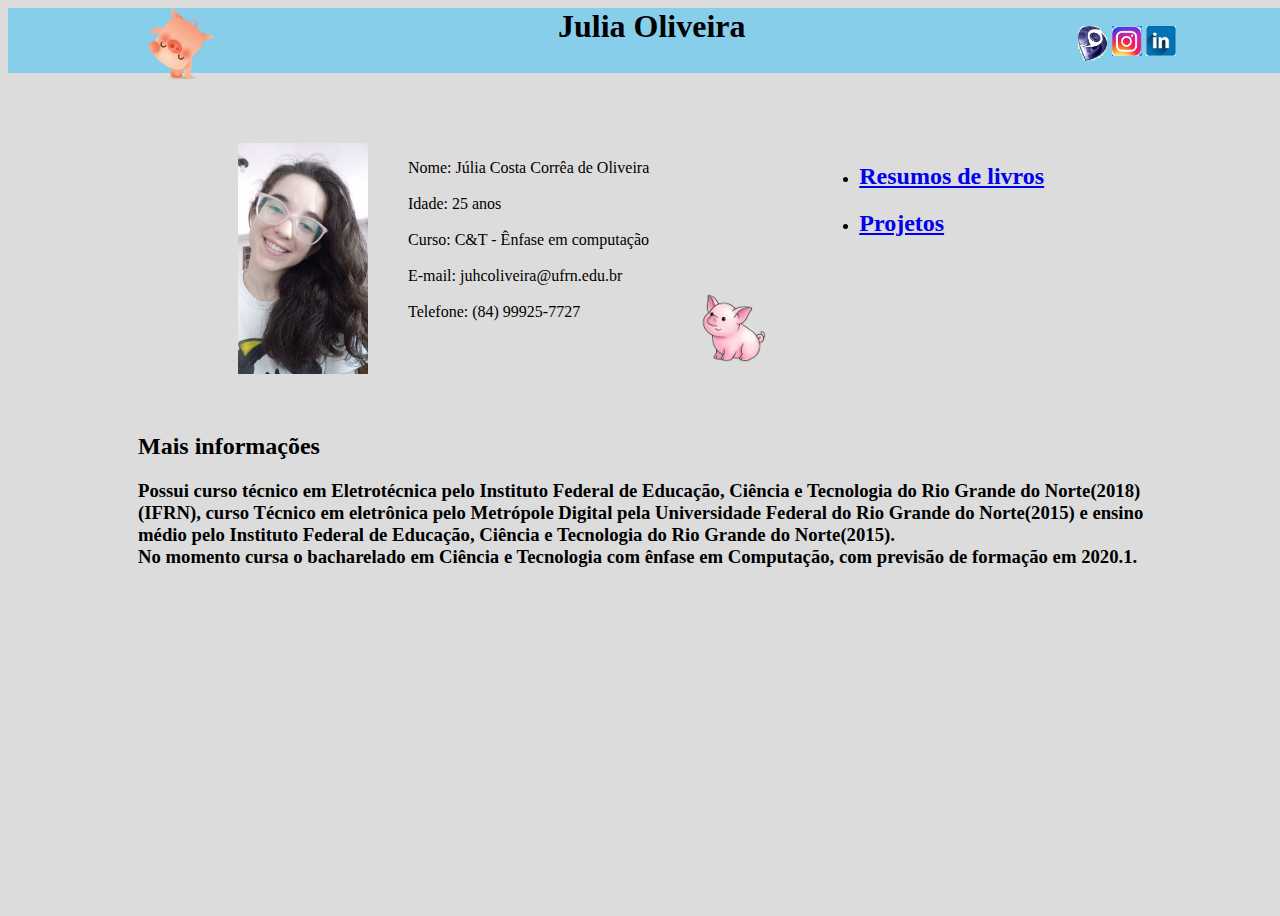
<file: MeuBlog/index.html>
<html>
	<head>
	<link rel="stylesheet" type="text/css" href="./css/main.css">
		<title>Meu blog</title>
	</head>
	
	<body>
		<header class="menu-principal">
			<main>
				<div class="header-1">
			
					<div class="logo">
					<img src="./Img/pig.png" alt="porquinho de cabeça para baixo" width="80">
					</div>
				
					<div class="redes-sociais">
						<ul>
							<li><a href="https://www.linkedin.com/in/j%C3%BAlia-costa-corr%C3%AAa-de-oliveira-02a78015b/"><img src="./Img/linkedin.png" alt="logo do linkedin" width="30"></a></li>
							<li><a href="https://www.instagram.com/jccdo"><img src="./Img/instagram.png" alt="logo do instagram" width="30"></a></li>
							<li><a href="http://lattes.cnpq.br/6105146473125577"><img src="./Img/lattes.png" alt="logo do facebook" width="30"></a></li>
						</ul>
					</div >
					
					<div class="nome">
						<h1>Julia Oliveira</h1>
					</div>
					
				</div>
			</main>
		</header>
		
		<header class="meu-perfil">
			<main>
				<div class="header-2">
			
					<div class="foto">
						<img src="./Img/julia.png" alt="Foto de Julia" width="130">
					</div>
					
					<div class="informacoes">
						<ul>
							<li>Nome: Júlia Costa Corrêa de Oliveira</li><br>
							<li>Idade: 25 anos</li><br>
							<li>Curso: C&T - Ênfase em computação</li><br>
							<li>E-mail: juhcoliveira@ufrn.edu.br</li><br>
							<li>Telefone: (84) 99925-7727</li>
						</ul>
					</div >
					
					<div class="pig">
						<img src="./Img/pig2.png" alt="Foto de um porquinho feliz" width="170">
					</div>
					<div class="menu">
						<ul>
							<li><a href="./indexlivros.html"><h2>Resumos de livros</h2></a></li>
							<li><a href="./indexprojetos.html"><h2>Projetos</h2></a></li>
						</ul>
					</div >
				</div>
				<div class="maisinformacoes">
						<h2>Mais informações </h2>
						<h3>Possui curso técnico em Eletrotécnica pelo Instituto Federal de Educação, Ciência e Tecnologia do Rio Grande do Norte(2018)(IFRN), curso Técnico em eletrônica pelo Metrópole Digital pela Universidade Federal do Rio Grande do Norte(2015) e ensino médio pelo Instituto Federal de Educação, Ciência e Tecnologia do Rio Grande do Norte(2015).<br> No momento cursa o bacharelado em Ciência e Tecnologia com ênfase em Computação, com previsão de formação em 2020.1.</h3>
				</div>	
			</main>
		</header>
				
	</body>
</html>
</file>
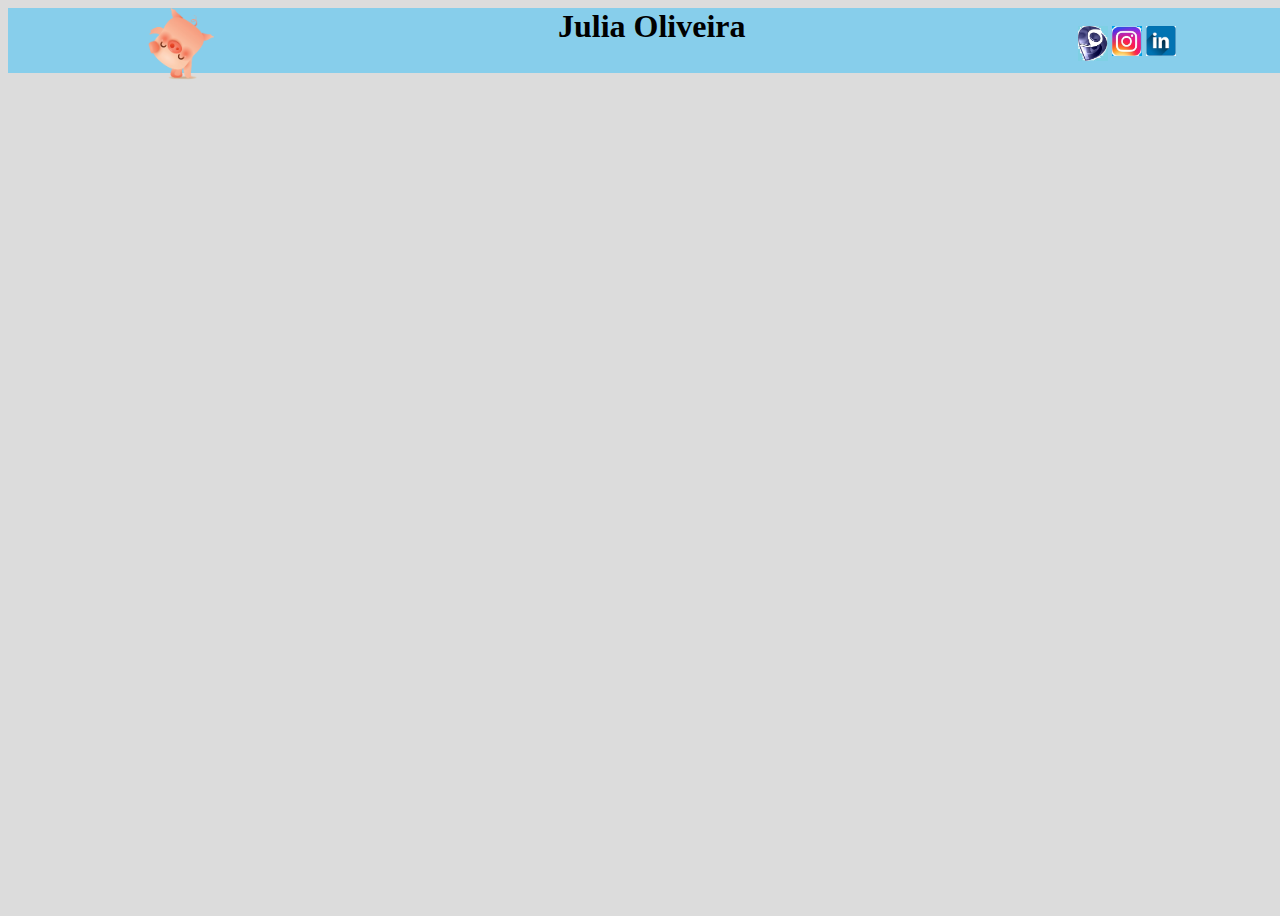
<file: MeuBlog/indexlivros.html>
<html>
	<head>
	<link rel="stylesheet" type="text/css" href="./css/main.css">
		<title>Meu blog</title>
	</head>
	
	<body>
		<header class="menu-principal">
			<main>
				<div class="header-1">
			
					<div class="logo">
					<img src="./Img/pig.png" alt="porquinho de cabeça para baixo" width="80">
					</div>
				
					<div class="redes-sociais">
						<ul>
							<li><a href="https://www.linkedin.com/in/j%C3%BAlia-costa-corr%C3%AAa-de-oliveira-02a78015b/"><img src="./Img/linkedin.png" alt="logo do linkedin" width="30"></a></li>
							<li><a href="https://www.instagram.com/jccdo"><img src="./Img/instagram.png" alt="logo do instagram" width="30"></a></li>
							<li><a href="http://lattes.cnpq.br/6105146473125577"><img src="./Img/lattes.png" alt="logo do facebook" width="30"></a></li>
						</ul>
					</div >
					
					<div class="nome">
						<h1>Julia Oliveira</h1>
					</div>
					
				</div>
			</main>
		</header>		
	</body>
</html>
</file>
<file: MeuBlog/css/main.css>
body{
	width: 100%;
	height: 100%;
	background-color: #DCDCDC;
}

.menu-principal {
	
	width: 100%;
	background-color: #87CEEB;
	height: 65px;
	margin-bottom: 30px;
}
.header-1{
	margin-left:10%;
	margin-right: 10%;
}
main{
	margin: 0 auto;
	width: 1300px;
	position: relative;
}

.logo{
	float: left;	
}

.redes-sociais ul li{
	padding: 2px;
	display: inline-block;
	float: right;
	list-style: none;
}

.redes-sociais {
	width: 20%;
	float:right;
}

.nome{
	width:200px;
	margin: auto;
}
.meu-perfil {
	
	margin-top: 70px;
	width: 100%;
	height: 50%;
}
.header-2{

	margin-left:10%;
	margin-right: 10%;
	display: flex;
	flex-direction: row;
}

.foto{
	padding-left: 100px;
}

.informacoes ul li{
	list-style: none;
}
.informações{
	padding-top: 100px;
	
}
.pig{
	padding-top: 100px;
}
.maisinformacoes{
	margin-left:10%;
	margin-right: 10%;
}
</file>
